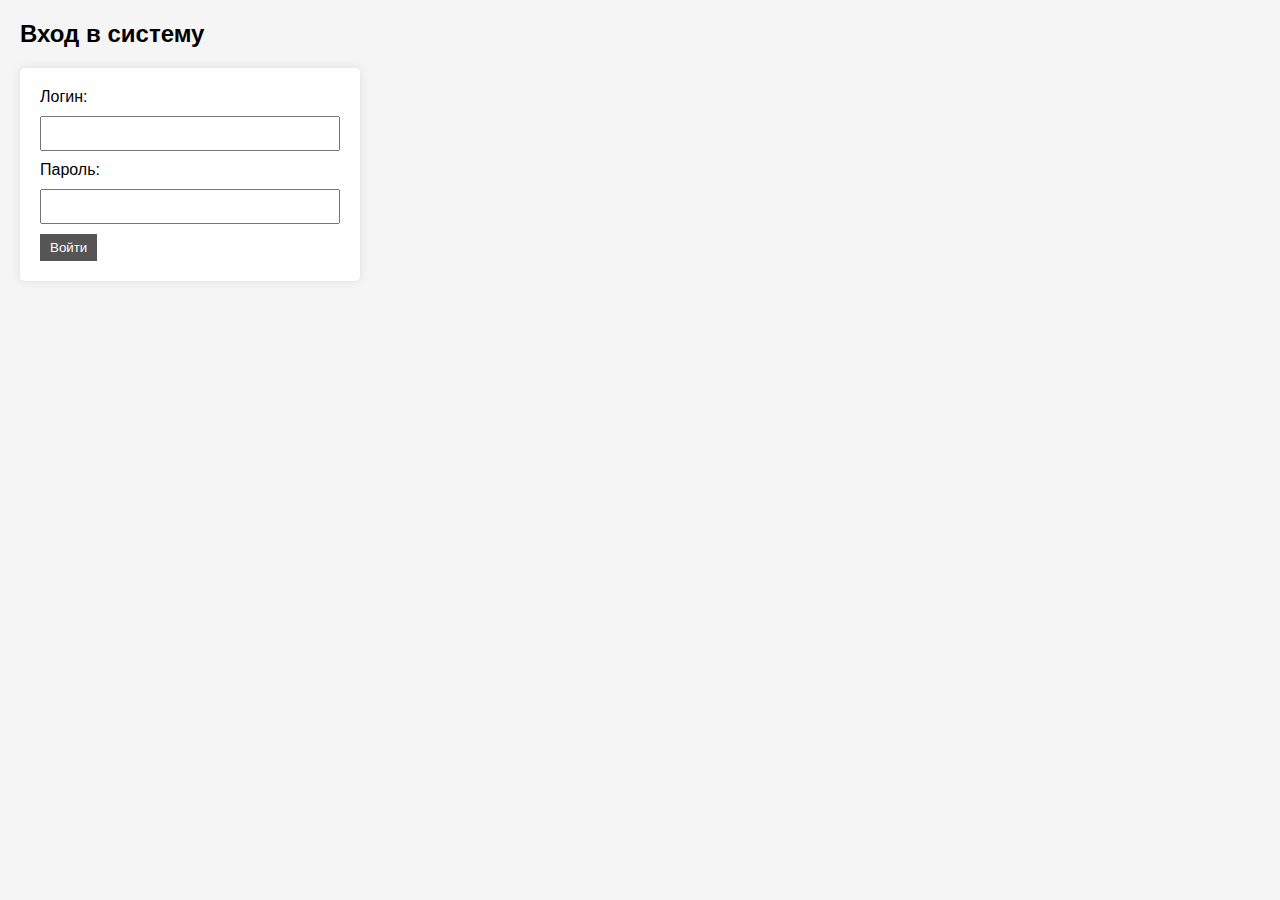
<file: frontend/login.html>
<!DOCTYPE html>
<html lang="ru">
  <head>
    <meta charset="UTF-8" />
    <title>Вход</title>
    <link rel="stylesheet" href="css/style.css" />
  </head>
  <body>
    <h2>Вход в систему</h2>
    <form id="login-form">
      <label for="username">Логин:</label>
      <input type="text" id="username" name="username" required /><br />

      <label for="password">Пароль:</label>
      <input type="password" id="password" name="password" required /><br />

      <button type="submit">Войти</button>
    </form>

    <p id="error-msg" style="color: red"></p>

    <script>
      document
        .getElementById("login-form")
        .addEventListener("submit", async (event) => {
          event.preventDefault();

          const username = document.getElementById("username").value;
          const password = document.getElementById("password").value;

          try {
            const response = await fetch("http://127.0.0.1:8080/login", {
              method: "POST",
              headers: { "Content-Type": "application/json" },
              body: JSON.stringify({ username, password }),
            });

            if (!response.ok) {
              throw new Error("Неверные данные");
            }

            const data = await response.json();
            localStorage.setItem("token", data.accessToken);
            console.log("Токен сохранён:", localStorage.getItem("token"));
            // редирект на страницу с постами
            window.location.href = "/frontend/posts.html";
          } catch (error) {
            document.getElementById("error-msg").textContent = error.message;
          }
        });
    </script>
  </body>
</html>
</file>
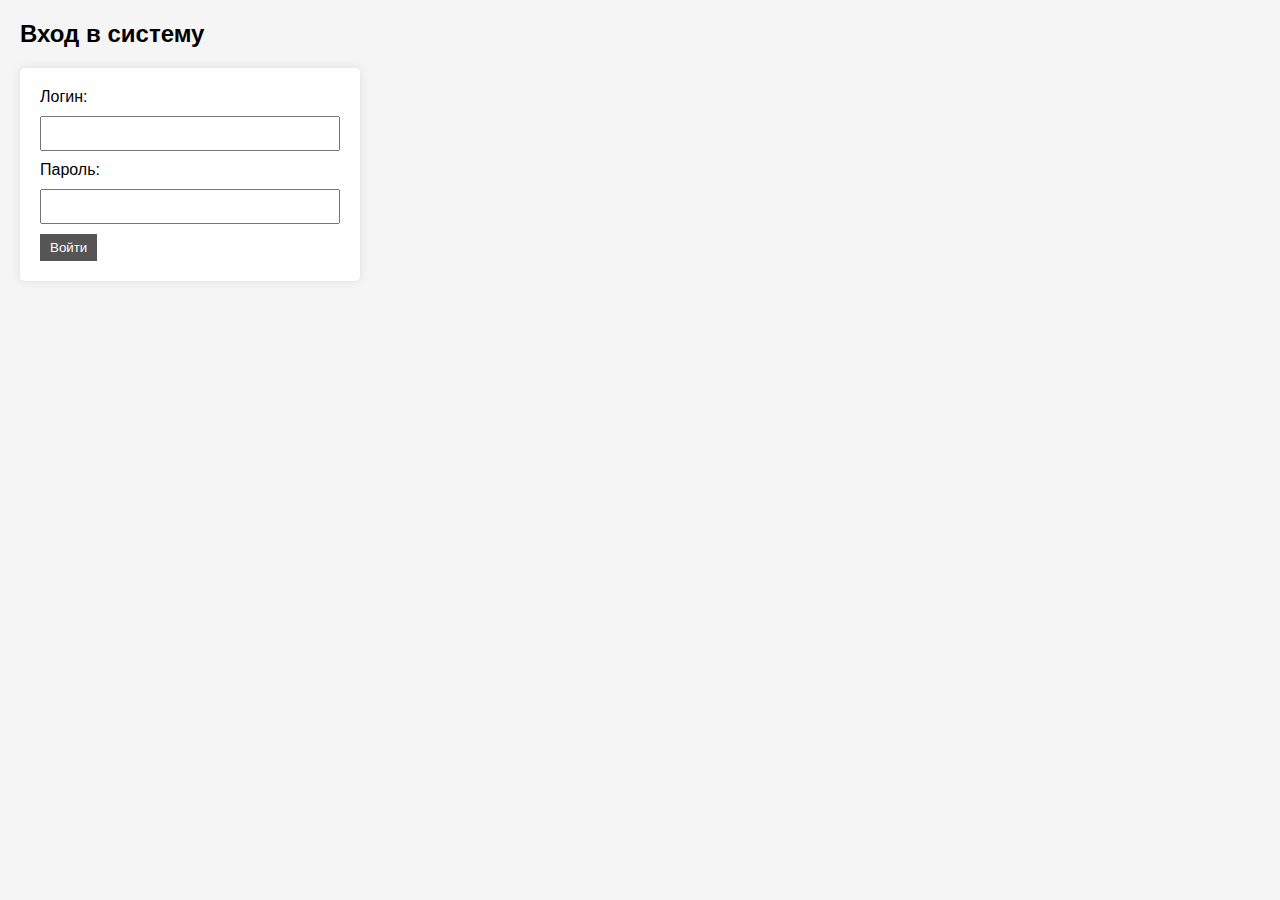
<file: frontend/posts.html>
<!DOCTYPE html>
<html lang="ru">
  <head>
    <meta charset="UTF-8" />
    <title>Доступные посты</title>
    <link rel="stylesheet" href="css/style.css" />
  </head>
  <body>
    <script src="js/header.js"></script>

    <h1>Доступные посты</h1>
    <div id="posts"></div>

    <script src="js/posts.js"></script>
  </body>
</html>
</file>
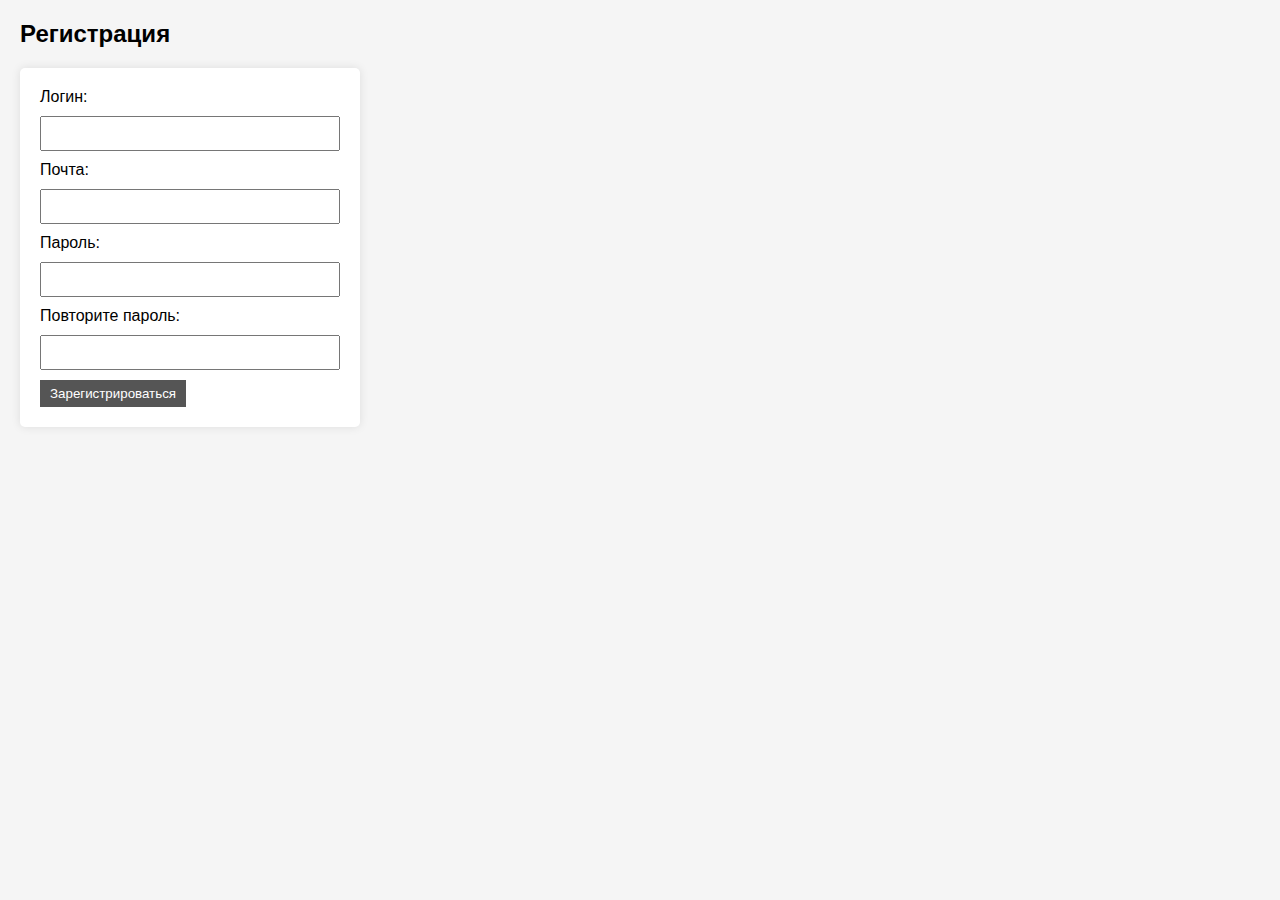
<file: frontend/registration.html>
<!DOCTYPE html>
<html lang="ru">
  <head>
    <meta charset="UTF-8" />
    <title>Регистрация</title>
    <link rel="stylesheet" href="css/style.css" />
  </head>
  <body>
    <h2>Регистрация</h2>
    <form id="registration-form">
      <label for="username">Логин:</label>
      <input type="text" id="username" name="username" required /><br />

      <label for="email">Почта:</label>
      <input type="text" id="email" name="email" required /><br />

      <label for="password">Пароль:</label>
      <input type="password" id="password" name="password" required /><br />

      <label for="confirm-password">Повторите пароль:</label>
      <input type="password" id="confirm-password" required /><br />

      <button type="submit">Зарегистрироваться</button>
    </form>

    <p id="error-msg" style="color: red"></p>
    <p id="success-msg" style="color: green"></p>

    <script>
      document
        .getElementById("registration-form")
        .addEventListener("submit", async (event) => {
          event.preventDefault();

          const username = document.getElementById("username").value;
          const email = document.getElementById("email").value;
          const password = document.getElementById("password").value;
          const confirmPassword =
            document.getElementById("confirm-password").value;

          const errorMsg = document.getElementById("error-msg");
          const successMsg = document.getElementById("success-msg");
          errorMsg.textContent = "";
          successMsg.textContent = "";

          if (password !== confirmPassword) {
            errorMsg.textContent = "Пароли не совпадают";
            return;
          }

          try {
            const response = await fetch("http://127.0.0.1:8080/registration", {
              method: "POST",
              headers: { "Content-Type": "application/json" },
              body: JSON.stringify({ username, email, password }),
            });

            if (!response.ok) {
              throw new Error("Ошибка регистрации");
            }

            successMsg.textContent =
              "Регистрация прошла успешно. Теперь вы можете войти.";
            // Можно добавить автоматический переход через 2 секунды
            setTimeout(
              () => (window.location.href = "/frontend/login.html"),
              2000
            );
          } catch (error) {
            errorMsg.textContent = error.message;
          }
        });
    </script>
  </body>
</html>
</file>
<file: frontend/css/style.css>
body {
  font-family: Arial, sans-serif;
  margin: 20px;
  background: #f5f5f5;
}

.post {
  background: white;
  padding: 15px;
  margin-bottom: 15px;
  border-radius: 5px;
  box-shadow: 0 2px 5px rgba(0, 0, 0, 0.1);
}

.access {
  font-weight: bold;
  color: #333;
}

form {
  background: #fff;
  padding: 20px;
  border-radius: 5px;
  width: 300px;
  box-shadow: 0 0 10px rgba(0, 0, 0, 0.1);
}

form input {
  width: 100%;
  margin: 10px 0;
  padding: 8px;
  box-sizing: border-box;
}

h1 {
  text-align: center;
}

.post h2 {
  margin-top: 0;
}

header {
  background-color: #333;
  color: white;
  padding: 1rem;
  position: sticky;
  top: 0;
  z-index: 1000;
}

.header-container {
  display: flex;
  justify-content: space-between;
  align-items: center;
  max-width: 1200px;
  margin: 0 auto;
}

.user-info {
  display: flex;
  align-items: center;
  gap: 10px;
}

.balance {
  font-weight: bold;
}

button {
  background-color: #555;
  border: none;
  color: white;
  padding: 6px 10px;
  cursor: pointer;
}

button:hover {
  background-color: #777;
}
</file>
